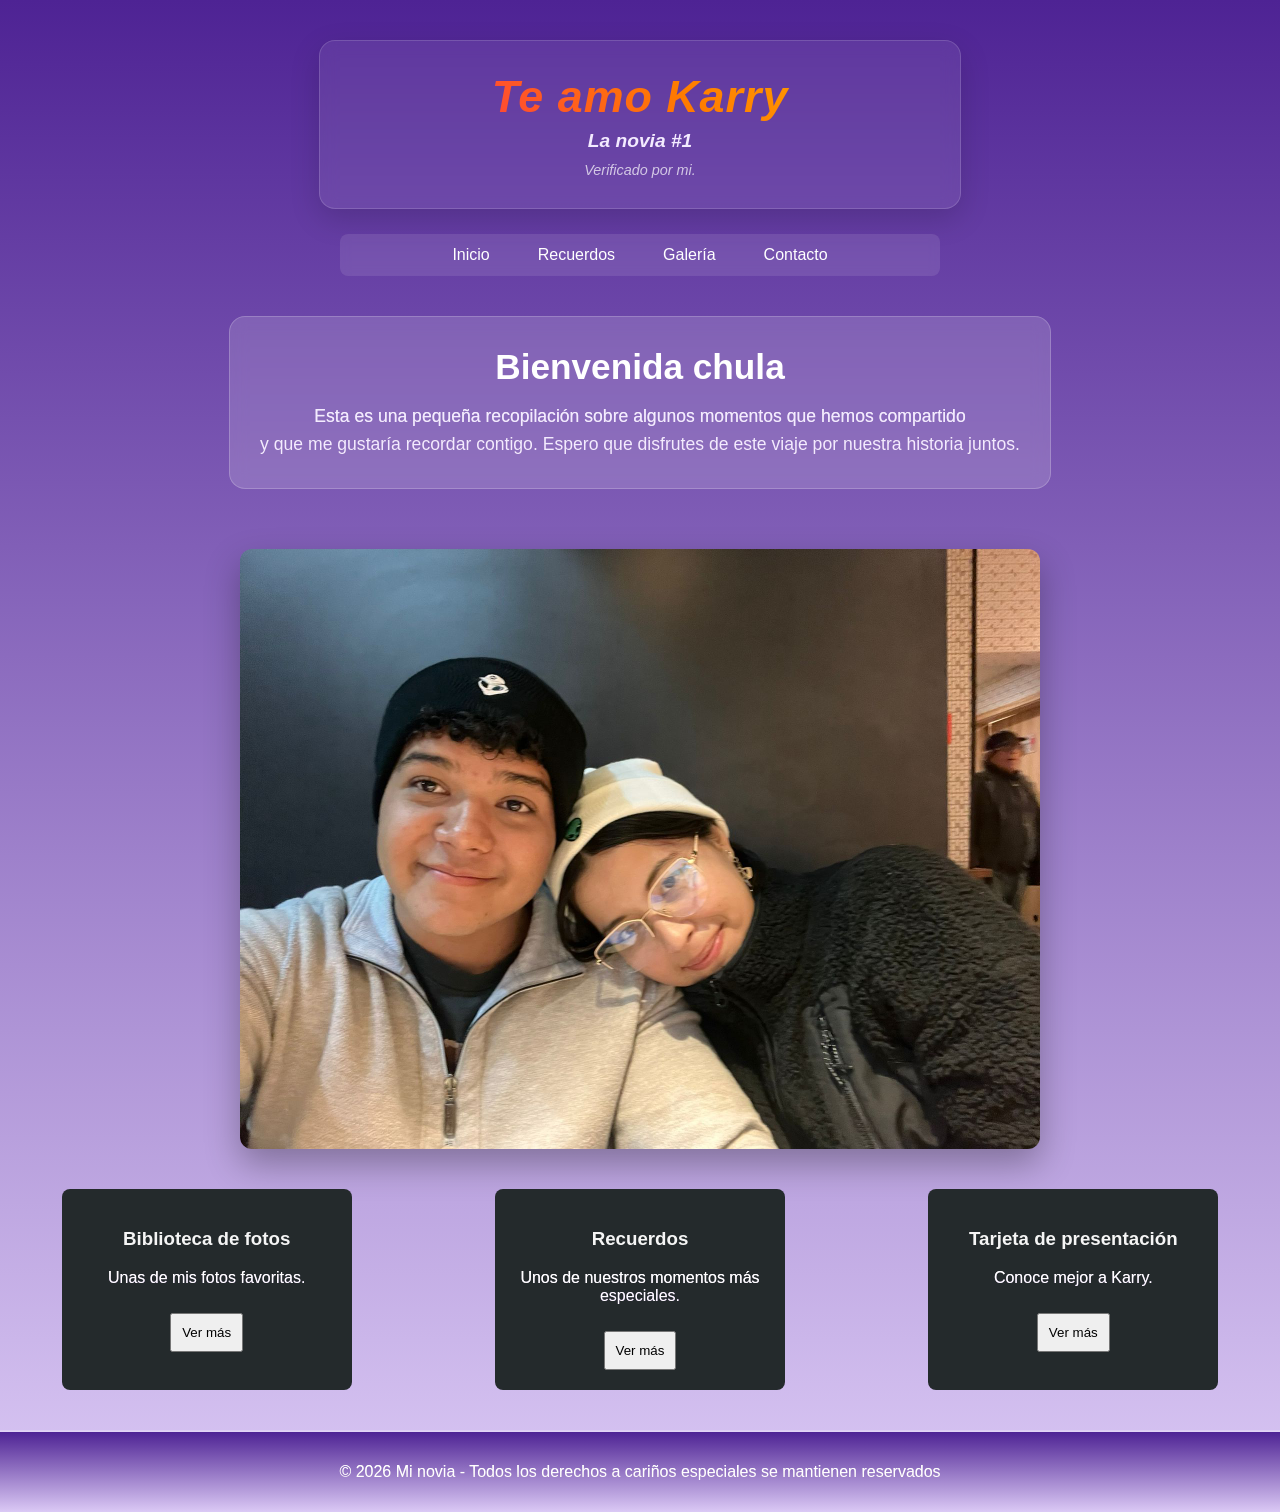
<file: index.html>
<!DOCTYPE html>
<html lang="en">
<head>
    <meta charset="UTF-8">
    <meta name="viewport" content="width=device-width, initial-scale=1.0">
    <link rel="stylesheet" href="css/style.css">
    
    <title>Te amo Karry</title> 
</head>
<body>
    <header>
    <h1>Te amo Karry</h1>
    <p>La novia #1</p>
    <small style="display: block; margin-top: 10px; color: rgba(255, 255, 255, 0.7); font-style: italic;">
        Verificado por mi.
    </small>
</header>

     <nav>
          <a href="index.html">Inicio</a>
          <a href="html/recuerdos.html">Recuerdos</a>
          <a href="html/biblio.html">Galería</a>
          <a href="html/Karencita.html">Contacto</a>
        </nav>
        <main>

   <section class="bienvenida">
    <h2>Bienvenida chula</h2>
    <p>
       Esta es una pequeña recopilación sobre algunos momentos que hemos compartido <br> 
       y que me gustaría recordar contigo. Espero que disfrutes de este viaje por nuestra historia juntos.
    </p>
</section>


   <div class="hero-simple">
    <img src="img/gorros.jpg" alt="Foto de portada">
</div>


    <section class="tarjetas">

        <div class="tarjeta">
            <h3>Biblioteca de fotos</h3>
            <p>Unas de mis fotos favoritas.</p>
            <button>Ver más</button>
        </div>

        <div class="tarjeta">
            <h3>Recuerdos</h3>
            <p>Unos de nuestros momentos más especiales.</p>
            <button>Ver más</button>
        </div>

        <div class="tarjeta">
            <h3>Tarjeta de presentación</h3>
            <p>Conoce mejor a Karry.</p>
            <button>Ver más</button>
        </div>

    </section>

</main>

<footer>
    <p>© 2026 Mi novia - Todos los derechos a cariños especiales se mantienen reservados</p>
</footer>
</body>
</html>
</file>
<file: css/style.css>
/* --- ESTILOS GENERALES Y BASE --- */
body { 
    background: linear-gradient(to bottom, #4E2394, #DBC9F5);
    margin: 0; 
    min-height: 100vh;
    font-family: sans-serif; /* Una tipografía limpia ayuda mucho */
}

/* --- CONTENEDOR SUPERIOR (HEADER) --- */
header {  
    /* Convierte el header en una caja flotante elegante estilo cristal */
    background-color: rgba(255, 255, 255, 0.08); 
    backdrop-filter: blur(8px);                  /* Difumina el fondo morado */
    border: 1px solid rgba(255, 255, 255, 0.15); /* Borde fino brillante */
    border-radius: 16px;                         /* Bordes redondeados */
    
    /* Espaciados y tamaño de la caja (mismo ancho que el nav para simetría) */
    max-width: 600px;                            
    margin: 40px auto 25px auto;                 /* Centrado y separado del menú */
    padding: 30px 20px;                          /* Espacio interno */
    text-align: center; 
    
    /* Sombra suave para dar profundidad */
    box-shadow: 0 10px 30px rgba(0, 0, 0, 0.15);
}

/* El título principal h1 con efecto Arcoíris */
header h1 {
    font-size: 2.8rem; 
    margin: 0 0 8px 0; 
    font-weight: 800;
    letter-spacing: 1px;
    
    /* Definimos los colores del arcoíris */
    background: linear-gradient(
        45deg, 
        #ff007f, 
        #ff7b00, 
        #ffea00, 
        #00f5d4, 
        #7b2cbf, 
        #ff007f  
    );
    background-size: 400% 400%;
    
    /* MÁGICA: Corta el fondo para que solo se vea DENTRO de las letras */
    -webkit-background-clip: text;
    background-clip: text;
    
    /* Hace que el color original sea transparente para ver el arcoíris */
    -webkit-text-fill-color: transparent;
    color: transparent; 
    
    /* Activamos la animación fluida */
    animation: arcoiris-animado 8s ease infinite;
}

/* Estilos específicos para el párrafo dentro del header */
header p {
    color: #f3ebff !important; 
    font-size: 1.2rem;
    font-weight: 600;
    margin: 0;
    background: none !important; /* Evita que herede el degradado de los párrafos comunes */
    -webkit-background-clip: unset !important;
    background-clip: unset !important;
}

/* Estilo para el texto pequeño o suelto dentro del header */
header small, header {
    color: rgba(255, 255, 255, 0.7); 
    font-size: 0.9rem;
    font-style: italic;
}

/* --- ANIMACIÓN DEL ARCOÍRIS --- */
@keyframes arcoiris-animado {
    0% {
        background-position: 0% 50%;
    }
    50% {
        background-position: 100% 50%;
    }
    100% {
        background-position: 0% 50%;
    }
}

/* --- NAVEGACIÓN (NAV) --- */
nav { 
    display: flex;
    justify-content: center;
    background-color: rgba(255, 255, 255, 0.1); /* Efecto cristal */
    backdrop-filter: blur(5px); 
    border-radius: 8px; 
    max-width: 600px; 
    margin: 0 auto 40px auto; /* Centrado con espacio abajo */
}

nav a {
    color: white;
    padding: 12px 24px;
    text-decoration: none;
    font-weight: 500;
    transition: all 0.3s ease; 
}

nav a:hover {
    background-color: rgba(255, 255, 255, 0.2);
    border-radius: 8px;
}

/* --- ELEMENTOS DE TEXTO GENERALES --- */
div h3 {
    color: whitesmoke;
}

p {
    background: linear-gradient(to bottom, #FFFFFF, #6c3b97);
    -webkit-background-clip: text;
    background-clip: text;
    color: white;
}   

/* --- SECCIÓN DE BIENVENIDA --- */
.bienvenida {
    max-width: 760px;          
    margin: 40px auto 20px auto; 
    padding: 30px;             
    text-align: center;        
    background-color: rgba(255, 255, 255, 0.15); 
    backdrop-filter: blur(8px);                 
    border-radius: 16px;                        
    border: 1px solid rgba(255, 255, 255, 0.2); 
}

.bienvenida h2 {
    color: white;              
    font-size: 2.2rem;
    margin-top: 0;
    margin-bottom: 15px;
}

.bienvenida p {
    color: #f3ebff;            
    font-size: 1.1rem;
    line-height: 1.6;          
    margin: 0;
}

/* --- TARJETAS (CARDS) --- */
.tarjetas {
    display: flex;
    justify-content: space-around;
    flex-wrap: wrap;
    gap: 20px;
    border-bottom: 1px solid rgba(255, 255, 255, 0.2);
    padding-bottom: 40px;
}

.tarjeta {
    background-color: #242a2c;
    padding: 20px;
    width: 250px;
    text-align: center;
    border-radius: 8px;
}

.tarjeta button {
    padding: 10px;
    margin-top: 10px;
}

/* --- SECCIÓN DE IMAGEN (HERO) --- */
.hero-simple {
    display: flex;
    justify-content: center; 
    padding: 40px 20px;     
}

.hero-simple img {
    max-width: 90%; /* Corregido el error del "90%2" */
    width: 800px;           
    border-radius: 12px;    
    box-shadow: 0 15px 35px rgba(0, 0, 0, 0.3);
}

/* --- FOOTER --- */
footer {
    background: linear-gradient(to bottom, #4E2394, #DBC9F5);
    color: white;
    text-align: center;
    padding: 15px;
    border-top: 1px solid rgba(255, 255, 255, 0.2);
}
</file>
